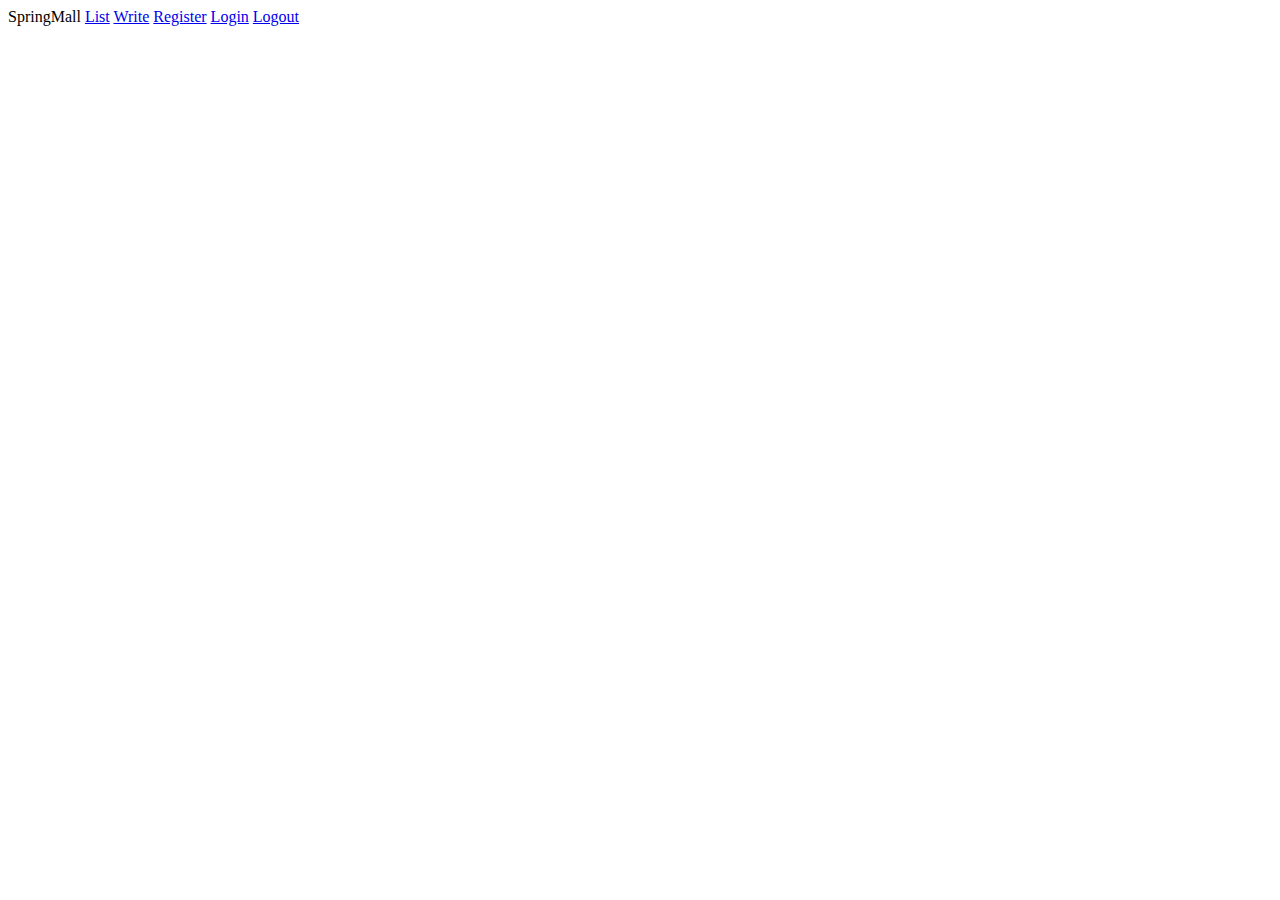
<file: src/main/resources/templates/fragments/nav.html>
<!doctype html>
<html lang="ko" xmlns:th="http://www.thymeleaf.org" xmlns:sec="http://www.w3.org/1999/xhtml">
<head>
    <meta charset="UTF-8">
    <meta name="viewport"
          content="width=device-width, user-scalable=no, initial-scale=1.0, maximum-scale=1.0, minimum-scale=1.0">
    <meta http-equiv="X-UA-Compatible" content="ie=edge">
    <title>Document</title>
</head>
<body>
<div class="nav" th:fragment="navbar">
    <a class="logo">SpringMall</a>
    <a href="/list/page/1">List</a>
    <a href="/write">Write</a>
    <a href="/register">Register</a>
    <th:block sec:authorize="isAnonymous()">
        <a href="/login">Login</a>
    </th:block>
    <th:block sec:authorize="isAuthenticated()">
        <span sec:authentication="principal.username"></span>
        <a href="/logout">Logout</a>
    </th:block>
</div>
</body>
</html>
</file>
